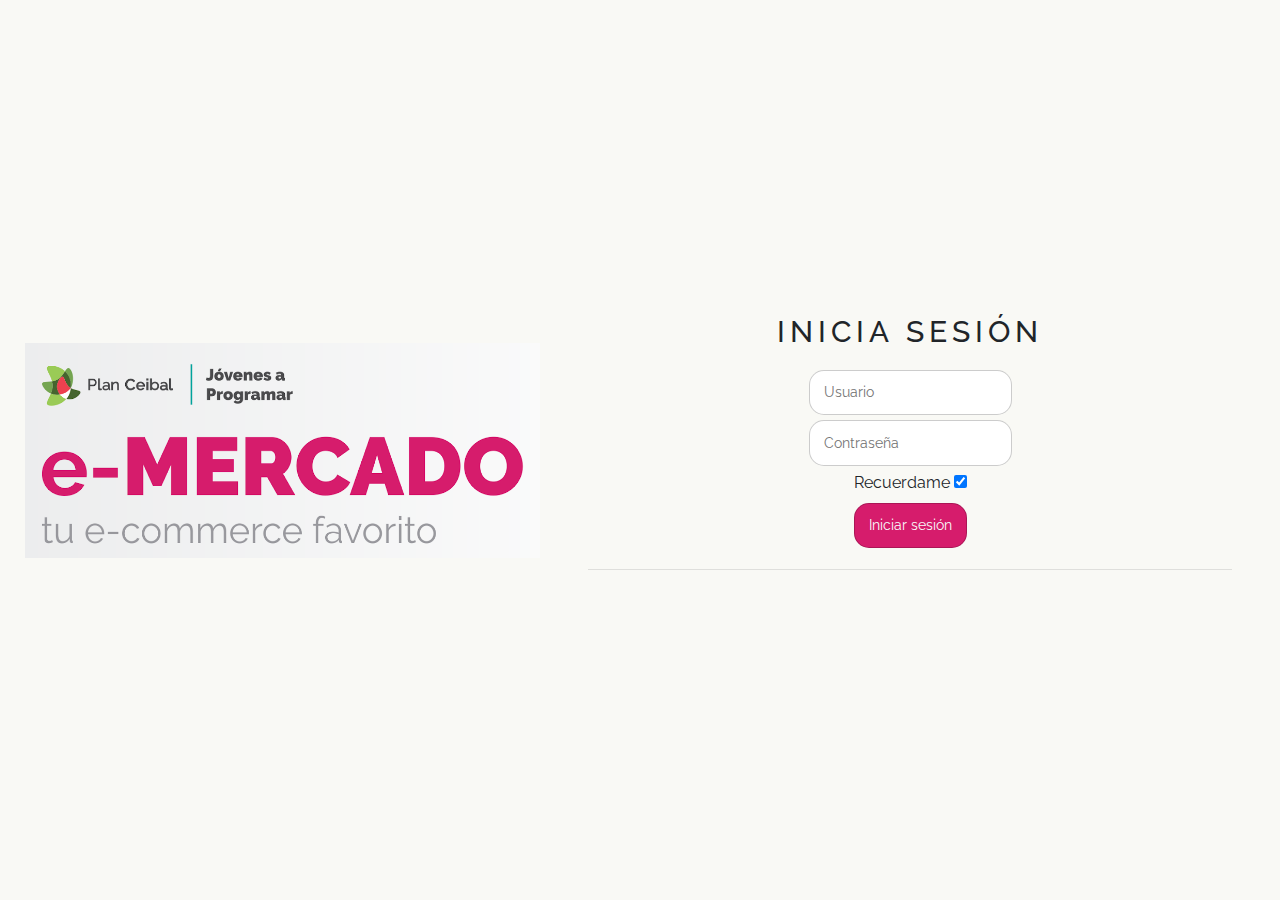
<file: index.html>
<!DOCTYPE html>
<!-- saved from url=(0049)https://getbootstrap.com/docs/4.3/examples/album/ -->
<html lang="en">
  <head>
    <meta http-equiv="Content-Type" content="text/html; charset=UTF-8">
    <meta name="viewport" content="width=device-width, initial-scale=1, shrink-to-fit=no">
    <meta name="description" content="">
    <title>eMercado - Todo lo que busques está aquí</title>

    <link rel="canonical" href="https://getbootstrap.com/docs/4.3/examples/album/">
    <link href="https://fonts.googleapis.com/css?family=Raleway:300,300i,400,400i,700,700i,900,900i" rel="stylesheet">
    <link href="css/font-awesome.min.css" rel="stylesheet">
    <!-- Bootstrap core CSS -->
    <link href="css/bootstrap.min.css" rel="stylesheet">
    <link href="css/styles.css" rel="stylesheet">
  
  </head>
  <body>
    <nav class="site-header sticky-top py-1 bg-dark">
      <div class="container d-flex flex-column flex-md-row justify-content-between">
        <a class="py-2 d-none d-md-inline-block" href="index.html">Inicio</a>
        <a class="py-2 d-none d-md-inline-block" href="categories.html">Categorías</a>
        <a class="py-2 d-none d-md-inline-block" href="products.html">Productos</a>
        <a class="py-2 d-none d-md-inline-block" href="sell.html">Vender</a>
      </div>
    </nav>
    <main role="main">
      <section class="jumbotron text-center">
        <div class="m-5">
          <h1></h1>
        </div>
      </section>
      <div class="album py-5 bg-light">
        <div class="container">
          <div class="row">
            <div class="col-md-4">
              <a href="categories.html" class="card mb-4 shadow-sm custom-card">
                <img class="bd-placeholder-img card-img-top"  src="img/cat1.jpg">
                <h3 class="m-3">Autos (122)</h3>
                <div class="card-body">
                  <p class="card-text">Los mejores precios en autos 0 kilómetro, de alta y media gama.</p>
                </div>
              </a>
            </div>
            <div class="col-md-4">
                <a href="categories.html" class="card mb-4 shadow-sm custom-card">
                  <img class="bd-placeholder-img card-img-top" src="img/cat2.jpg">
                  <h3 class="m-3">Juguetes (354)</h3>
                  <div class="card-body">
                    <p class="card-text">Encuentra aquí los mejores precios para niños/as de cualquier edad.</p>
                  </div>
                </a>
            </div>
            <div class="col-md-4">
                <a href="categories.html" class="card mb-4 shadow-sm custom-card">
                  <img class="bd-placeholder-img card-img-top" src="img/cat3.jpg">
                  <h3 class="m-3">Muebles (157)</h3>
                  <div class="card-body">
                    <p class="card-text">Muebles antiguos, nuevos y para ser armados por uno mismo.</p>
                  </div>
                </a>
            </div>
            <div class="col-md-4">
                <a href="categories.html" class="card mb-4 shadow-sm custom-card">
                  <img class="bd-placeholder-img card-img-top" src="img/cat4.jpg">
                  <h3 class="m-3">Herramientas (452)</h3>
                  <div class="card-body">
                    <p class="card-text">Herramientas para cualquier tipo de trabajo.</p>
                  </div>
                </a>
            </div>
            <div class="col-md-4">
                <a href="categories.html" class="card mb-4 shadow-sm custom-card">
                  <img class="bd-placeholder-img card-img-top" src="img/cat5.jpg">
                  <h3 class="m-3">Computadoras (724)</h3>
                  <div class="card-body">
                    <p class="card-text">Todo en cuanto a computadoras, para uso de oficina y/o juegos.</p>
                  </div>
                </a>
            </div>
            <div class="col-md-4">
                <a href="categories.html" class="card mb-4 shadow-sm custom-card">
                  <img class="bd-placeholder-img card-img-top" src="img/cat6.jpg">
                  <h3 class="m-3">Vestimenta (841)</h3>
                  <div class="card-body">
                    <p class="card-text">Gran variedad de ropa, nueva y de segunda mano.</p>
                  </div>
                </a>
            </div>
          </div>
          <div class="row">
              <a type="button" class="btn btn-light btn-lg btn-block" href="categories.html">Ver todas</a>
          </div>
        </div>
      </div>
    </main>
    <footer class="text-muted">
      <div class="container">
        <p class="float-right">
          <a href="#">Volver arriba</a>
        </p>
        <p>eMercado - Todo lo que busques está aquí - JAP - 2020</p>
      </div>
    </footer>
    <script src="js/jquery-3.4.1.min.js"></script>
    <script src="js/bootstrap.bundle.min.js"></script>
    <script src="js/init.js"></script>
  </body>
</html>
</file>
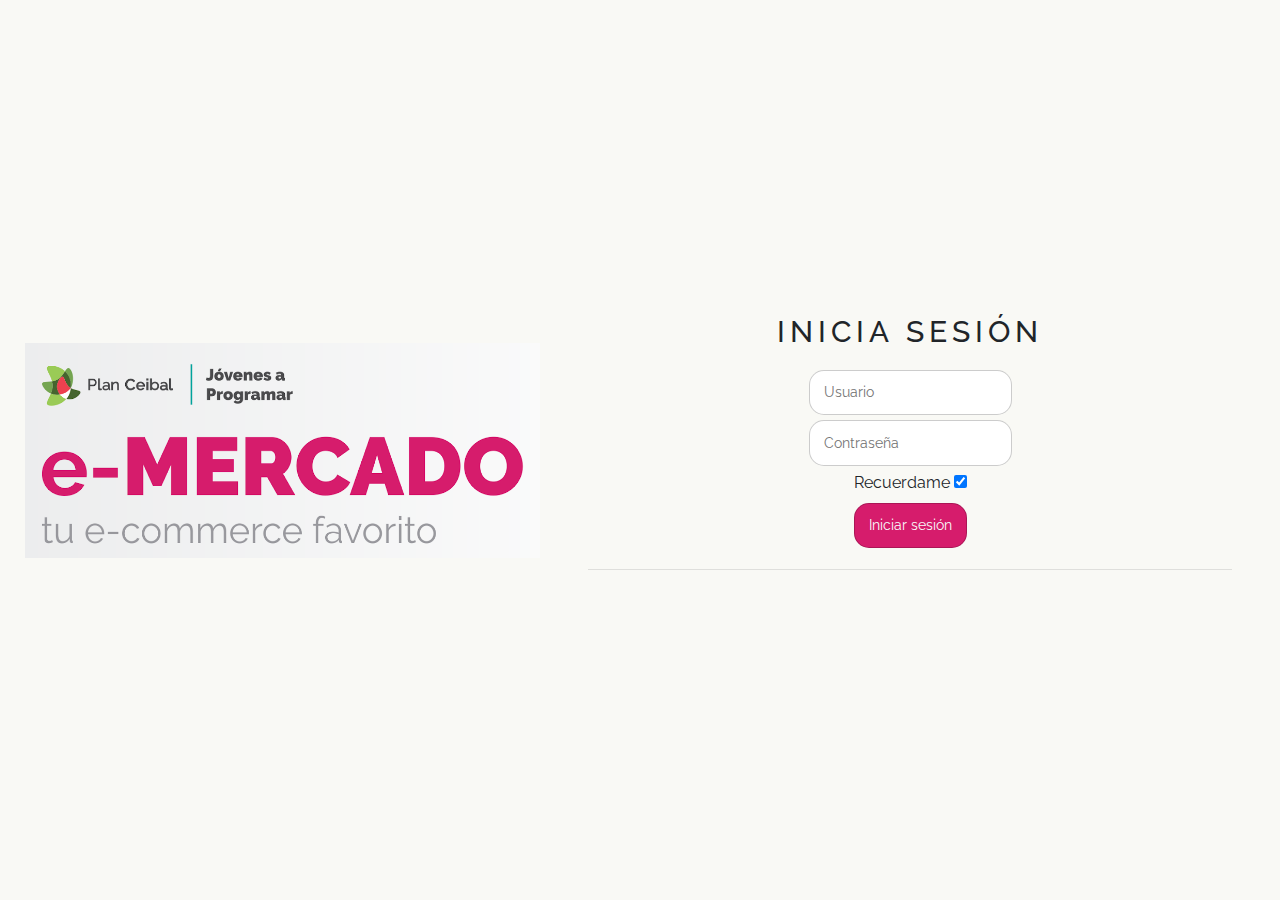
<file: cart.html>
<!DOCTYPE html>
<!-- saved from url=(0049)https://getbootstrap.com/docs/4.3/examples/album/ -->
<html lang="en">

<head>
  <meta http-equiv="Content-Type" content="text/html; charset=UTF-8">

  <meta name="viewport" content="width=device-width, initial-scale=1, shrink-to-fit=no">
  <meta name="description" content="">
  <title>eMercado - Todo lo que busques está aquí</title>

  <link rel="canonical" href="https://getbootstrap.com/docs/4.3/examples/album/">
  <link href="https://fonts.googleapis.com/css?family=Raleway:300,300i,400,400i,700,700i,900,900i" rel="stylesheet">
  <link href="css/font-awesome.min.css" rel="stylesheet">
  <link href="css/bootstrap.min.css" rel="stylesheet">
  <link href="css/styles.css" rel="stylesheet">
  <link href="css/dropzone.css" rel="stylesheet">

  <style>
    .bd-placeholder-img {
      font-size: 1.125rem;
      text-anchor: middle;
      -webkit-user-select: none;
      -moz-user-select: none;
      -ms-user-select: none;
      user-select: none;
    }

    @media (min-width: 768px) {
      .bd-placeholder-img-lg {
        font-size: 3.5rem;
      }
    }

    h1 {

     padding: 3rem;
     padding-bottom: 0rem; 
     padding-left: 0rem;
    }
    .subtitulo {
      padding-top: 3rem;
      padding-bottom: 5rem;
    }
    button, input, select {
      font-size: smaller;
    }
    .cost {
      text-align: end;
      padding-top: 5rem;
      padding-left: 10rem;
    }
    #comprar {
      border-radius: 10px;      
      box-sizing: border-box;
      border: thin solid rgba(0, 0, 0, 0.2);
    }
  
  </style>
  
</head>

<body>
  <nav class="site-header sticky-top py-1 bg-dark">
    <div class="container d-flex flex-column flex-md-row justify-content-between">
      <a class="py-2 d-none d-md-inline-block" href="index.html">Inicio</a>
      <a class="py-2 d-none d-md-inline-block" href="categories.html">Categorías</a>
      <a class="py-2 d-none d-md-inline-block" href="products.html">Productos</a>
      <a class="py-2 d-none d-md-inline-block" href="sell.html">Vender</a>
    </div>
  </nav>
  <div class="row container">
    <div class="col-1">
    </div>
    <div class="col-6">
      <h1>Carrito de Compras</h1>
    </div>
    <div class="col-4">
    </div>
    <div class="col-1">
      <h5 class="cost">Precio</h5>
    </div>
  </div>
  <hr class="container">
  <div id="carta" class="container">
  </div>
  <div class="row">
      

    <div class="col-1">
    </div>
    <div class="col-4">
    </div>  
    <div class="col-4">
    </div>
    <div class="container col-3">
      
        <h5>Subtotal: <span id="subtotal"></span> </h5>
    </div>
    
  </div><br><br>

  <form id="comprar" class="container">
    
    <div class="row">
      <div class="col-1">
      </div>
      <div class="col-4">
        <h2 class="container subtitulo">Método de Envío</h2>
      </div>  
      <div class="col-2">
      </div>
      <div class="container col-4">
        <h2 class="container subtitulo">Forma de Pago</h2>
      </div>
    </div>
    <div class="row">

      <div class="col-4 container">

          <label for="envio">Tipo de Envío: </label><br> 
          <input type="radio" name="envio" id="standard" value="standard" checked>
          <label for="standard">Standard (12-15 días +5% del subtotal)</label><br>
          <input type="radio"  name="envio" id="express" value="express">
          <label for="express">Express (5-8 días +7% del subtotal)</label><br>
          <input type="radio" name="envio" id="premium" value="premium">
          <label for="premium">Premium (2-5 días +15% del subtotal)</label><br><br>
      </div> 
      <div class="col-1"></div>
      <div class="col-4 container">

        <input type="radio" name="pago" value="credito" checked>
        <label for="credito">Tarjeta de Crédito</label><br>
        <input type="radio"  name="pago" value="transferencia">
        <label for="express">Transferencia Bancaria</label><br>
      </div> 

    </div>    
    <div class="row">
       
      <div class="col-5 container">

          <label for="direccion">Dirección: </label><br>
          <input type="text" name="direccion" placeholder="Calle" required>
          <input type="text" name="direccion" placeholder="Número" size="5" required><br><br>
          <input type="text" name="direccion" placeholder="Ciudad" required><br><br>
          <label for="pais">País: </label><br>
          <input type="text" name="pais" placeholder="País" required><br><br>
        
      </div>
    
      <div class="container col-4">
        <h2>Total: <span id="total"></span></h2><br>
        <input type="submit" class="btn btn-primary btn-lg" value="Comprar">

      </div>
      
    </div>
  </form> 
  <div id="spinner-wrapper">
    <div class="lds-ring">
      <div></div>
      <div></div>
      <div></div>
      <div></div>
    </div>
  </div>
  <script src="js/jquery-3.4.1.min.js"></script>
  <script src="js/bootstrap.bundle.min.js"></script>
  <script src="js/dropzone.js"></script>
  <script src="js/init.js"></script>
  <script src="js/cart.js"></script>
</body>

</html>
</file>
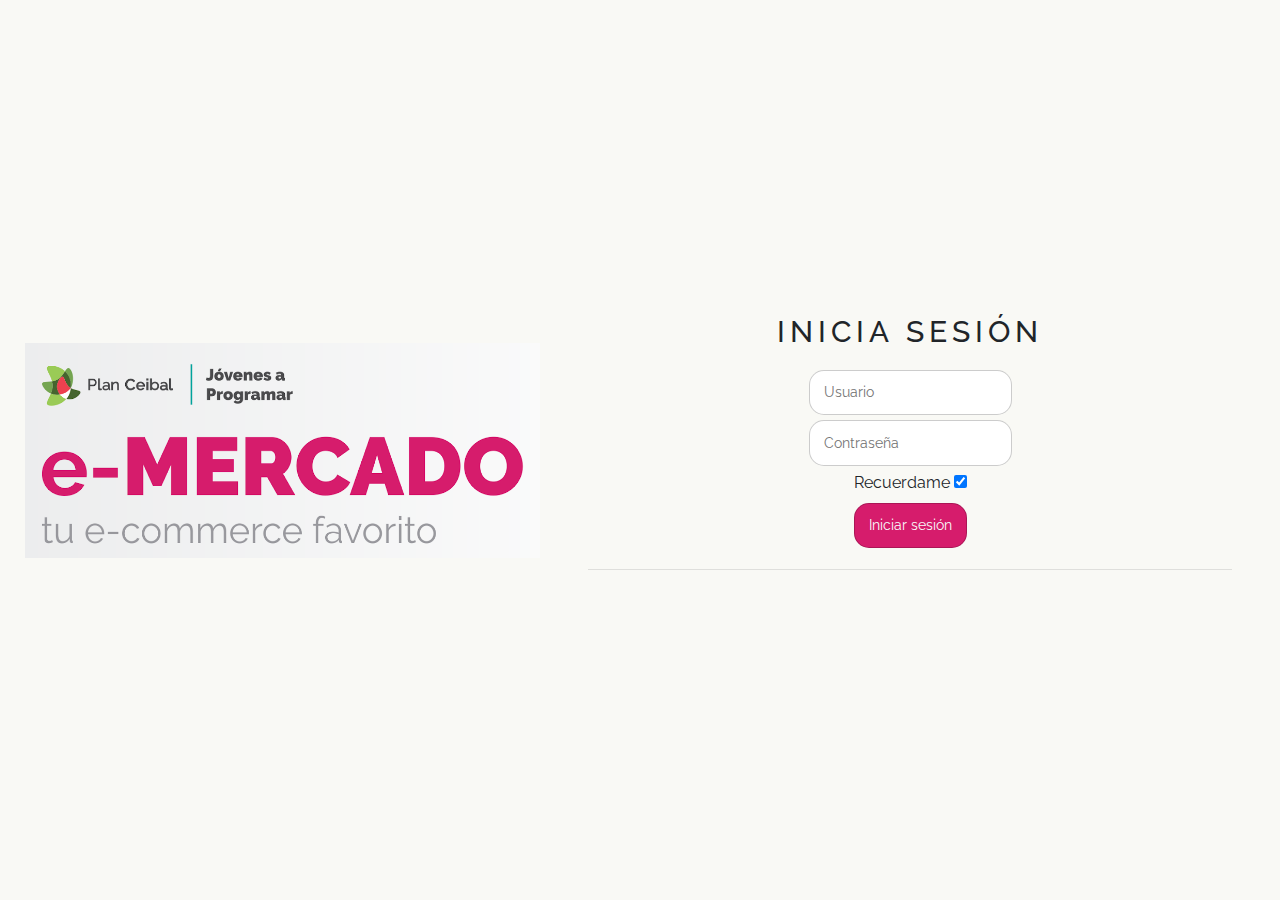
<file: categories.html>
<!DOCTYPE html>
<!-- saved from url=(0049)https://getbootstrap.com/docs/4.3/examples/album/ -->
<html lang="en">
  <head>
    <meta http-equiv="Content-Type" content="text/html; charset=UTF-8">
    <meta name="viewport" content="width=device-width, initial-scale=1, shrink-to-fit=no">
    <meta name="description" content="">
    <title>eMercado - Todo lo que busques está aquí</title>

    <link rel="canonical" href="https://getbootstrap.com/docs/4.3/examples/album/">
    <link href="https://fonts.googleapis.com/css?family=Raleway:300,300i,400,400i,700,700i,900,900i" rel="stylesheet">
    <link href="css/font-awesome.min.css" rel="stylesheet">

    <link href="css/bootstrap.min.css" rel="stylesheet">
    <link href="css/styles.css" rel="stylesheet">
    
  </head>
  <body>
    <nav class="site-header sticky-top py-1 bg-dark">
      <div class="container d-flex flex-column flex-md-row justify-content-between">
        <a class="py-2 d-none d-md-inline-block" href="index.html">Inicio</a>
        <a class="py-2 d-none d-md-inline-block" href="categories.html">Categorías</a>
        <a class="py-2 d-none d-md-inline-block" href="products.html">Productos</a>
        <a class="py-2 d-none d-md-inline-block" href="sell.html">Vender</a>
      </div>
    </nav>
    <main role="main" class="pb-5">
        <div class="text-center p-4">
            <h2>Categorías</h2>
            <p class="lead">Verás aquí todas las categorías del sitio.</p>
        </div>
        <div class="container">
            <div class="row">
                <div class="col text-right">
                    <div class="btn-group btn-group-toggle mb-4" data-toggle="buttons">
                        <label class="btn btn-light active" id="sortAsc" >
                            <input type="radio" name="options" autocomplete="off" checked>A-Z
                        </label>
                        <label class="btn btn-light" id="sortDesc" >
                            <input type="radio" name="options" autocomplete="off">Z-A
                        </label>
                        <label class="btn btn-light" id="sortByCount" >
                            <input type="radio" name="options" autocomplete="off"><i class="fas fa-sort-amount-down mr-1"></i>Cant.
                        </label>
                    </div>
                </div>
            </div>
            <div class="row justify-content-end">
              <div class="col-md-6"></div>
                <div class="col-md-6 col-sm-12 mb-1 container">
                  <div class="row container p-0 m-0">
                    <div class="col">
                      <p class="font-weight-normal text-right my-2">Cant.</p>
                    </div>
                    <div class="col">
                      <input class="form-control" type="number" placeholder="min." id="rangeFilterCountMin">
                    </div>
                    <div class="col">
                      <input class="form-control" type="number" placeholder="máx." id="rangeFilterCountMax">
                    </div>
                    <div class="col-3 p-0">
                      <div class="btn-group" role="group">
                        <button class="btn btn-light btn-block" id="rangeFilterCount">Filtrar</button>
                        <button class="btn btn-link btn-sm" id="clearRangeFilter">Limpiar</button>
                      </div>
                    </div>
                  </div>
                </div>
            </div>
            <div class="row">
                <div class="list-group" id="cat-list-container">
                </div>
            </div>
        </div>
    </main>
    <footer class="text-muted bg-light">
      <div class="container">
        <p class="float-right">
          <a href="#">Volver arriba</a>
        </p>
        <p>eMercado - Todo lo que busques está aquí - JAP - 2020</p>
       
      </div>
    </footer>
    <div id="spinner-wrapper"><div class="lds-ring"><div></div><div></div><div></div><div></div></div></div>
    <script src="js/jquery-3.4.1.min.js"></script>
    <script src="js/bootstrap.bundle.min.js"></script>
    <script src="js/init.js"></script>
    <script src="js/categories.js"></script>
  </body>
</html>
</file>
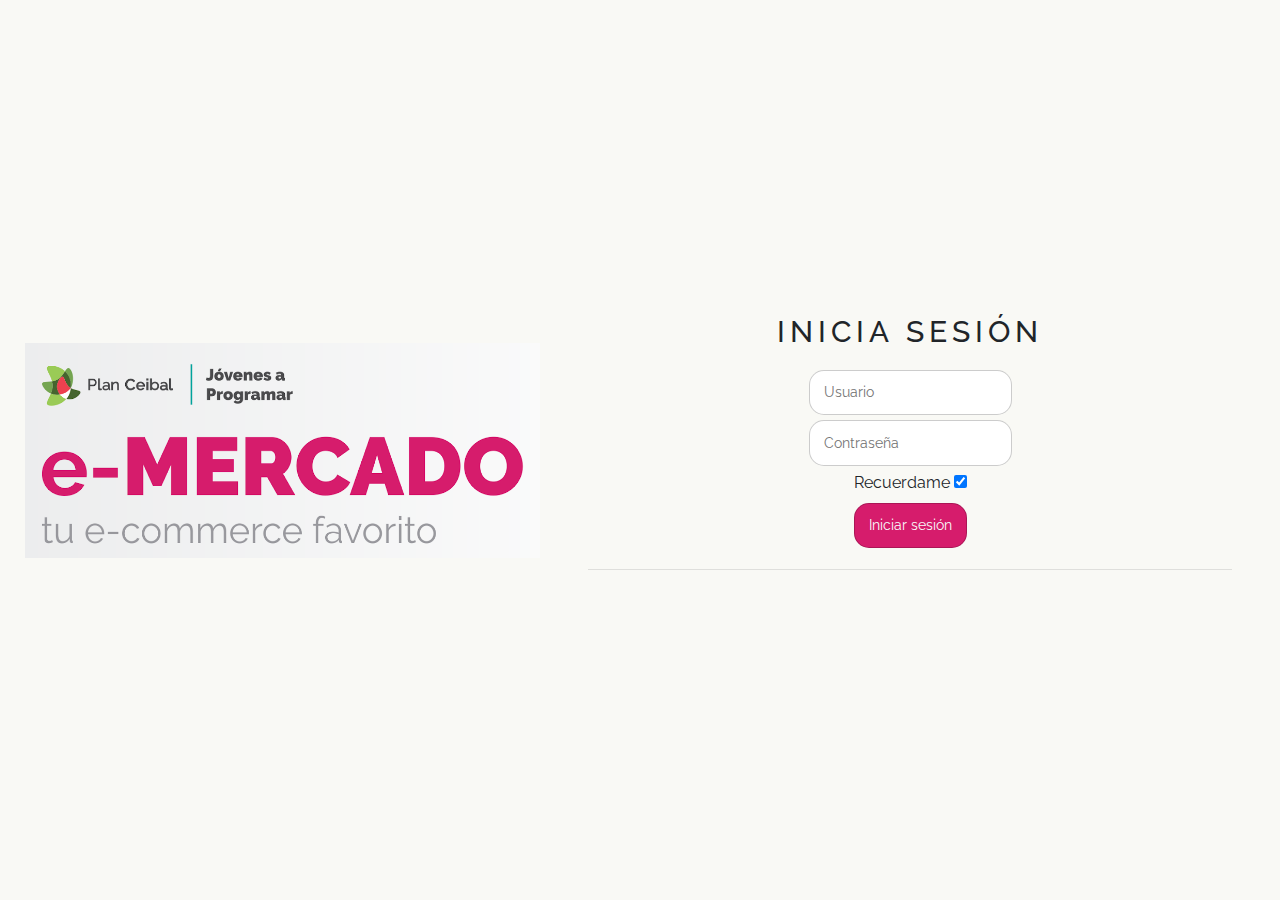
<file: category-info.html>
<!DOCTYPE html>
<!-- saved from url=(0049)https://getbootstrap.com/docs/4.3/examples/album/ -->
<html lang="en">

<head>
  <meta http-equiv="Content-Type" content="text/html; charset=UTF-8">
  <meta name="viewport" content="width=device-width, initial-scale=1, shrink-to-fit=no">
  <meta name="description" content="">
  <title>eMercado - Todo lo que busques está aquí</title>

  <link rel="canonical" href="https://getbootstrap.com/docs/4.3/examples/album/">
  <link href="https://fonts.googleapis.com/css?family=Raleway:300,300i,400,400i,700,700i,900,900i" rel="stylesheet">
  <!-- Bootstrap core CSS -->
  <link href="css/bootstrap.min.css" rel="stylesheet">
  <link href="css/styles.css" rel="stylesheet">

  
</head>

<body>
  <nav class="site-header sticky-top py-1 bg-dark">
    <div class="container d-flex flex-column flex-md-row justify-content-between">
      <a class="py-2 d-none d-md-inline-block" href="index.html">Inicio</a>
      <a class="py-2 d-none d-md-inline-block" href="categories.html">Categorías</a>
      <a class="py-2 d-none d-md-inline-block" href="products.html">Productos</a>
      <a class="py-2 d-none d-md-inline-block" href="sell.html">Vender</a>
    </div>
  </nav>
  <main role="main">
    <div class="container mt-5">
      <div class="text-center p-4">
        <h2>Descripción de la categoría</h2>
        <p class="lead">Encontrarás aquí toda la información de la categoría seleccionada.</p>
        <p class="small alert-warning py-3"><strong>Nota: </strong>por simplicidad, cualquiera sea la categoría
          seleccionada previamente, siempre se visualizará la presente: <strong>Autos</strong>.</p>
      </div>
      <h3 id="categoryName"></h3>
      <hr class="my-3">
      <dl>
        <dt>Descripción</dt>
        <dd>
          <p id="categoryDescription"></p>
        </dd>

        <dt>Cantidad de productos en la categoría</dt>
        <dd>
          <p id="productCount"></p>
        </dd>

        <dt>Criterio para incluir productos en esta categoría</dt>
        <dd>
          <p id="productCriteria"></p>
        </dd>

        <dt>Imágenes ilustrativas</dt>
        <dd>
          <div class="row text-center text-lg-left pt-2" id="productImagesGallery">
          </div>
        </dd>
      </dl>
      <a type="button" class="btn btn-light btn-lg btn-block" href="products.html">Ver productos</a>
    </div>
  </main>
  <footer class="text-muted">
    <div class="container">
      <p class="float-right">
        <a href="#">Volver arriba</a>
      </p>
      <p>eMercado - Todo lo que busques está aquí - JAP - 2020</p>
      
    </div>
  </footer>
  <div id="spinner-wrapper">
    <div class="lds-ring">
      <div></div>
      <div></div>
      <div></div>
      <div></div>
    </div>
  </div>
  <script src="js/jquery-3.4.1.min.js"></script>
  <script src="js/bootstrap.bundle.min.js"></script>
  <script src="js/init.js"></script>
  <script src="js/category-info.js"></script>
</body>

</html>
</file>
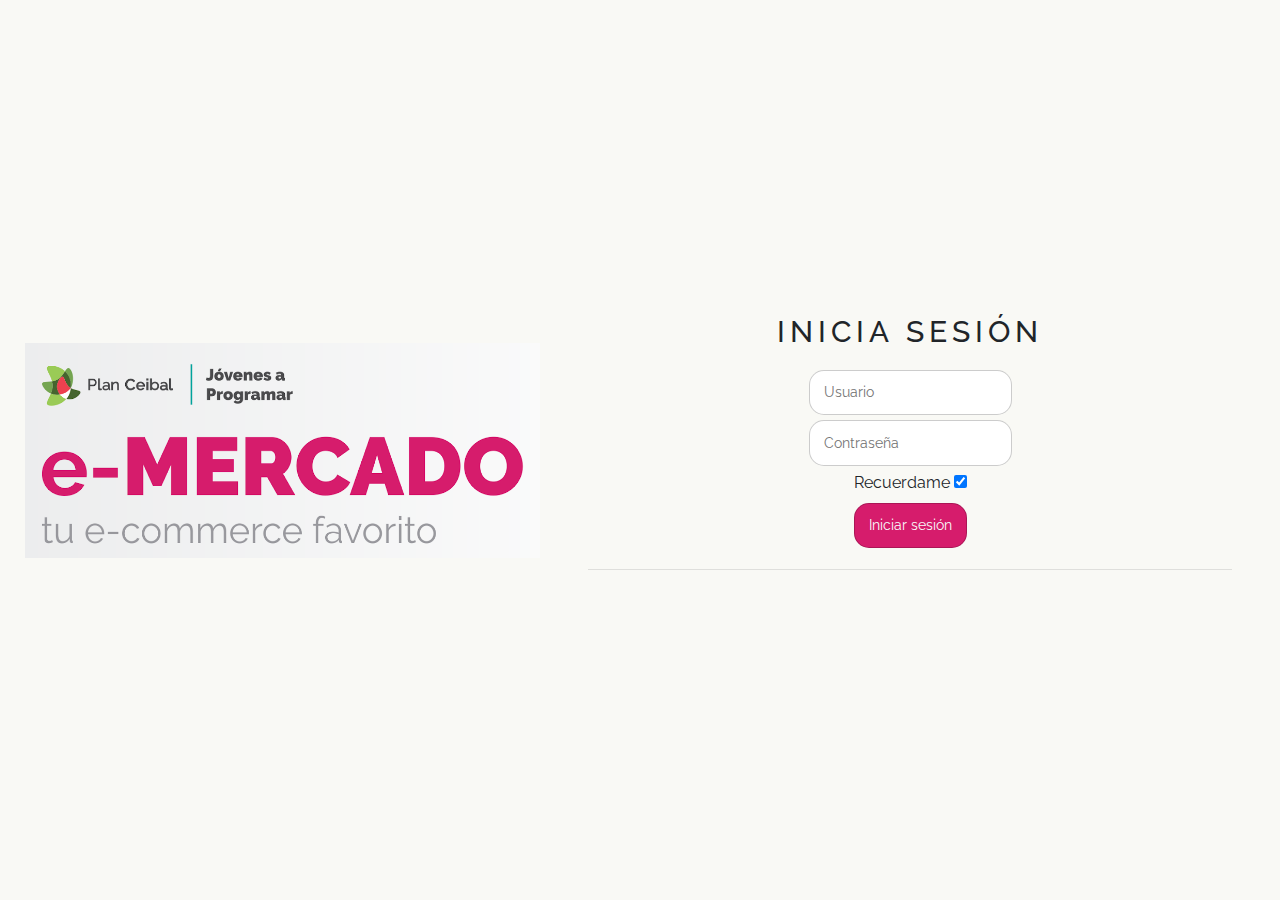
<file: login.html>
<!DOCTYPE html>
<!-- saved from url=(0049)https://getbootstrap.com/docs/4.3/examples/album/ -->
<html lang="en">

<head>
  <meta http-equiv="Content-Type" content="text/html; charset=UTF-8">
  <meta name="viewport" content="width=device-width, initial-scale=1, shrink-to-fit=no">
  <meta name="description" content="">
  <meta name="google-signin-scope" content="profile email">
  <meta name="google-signin-client_id" content="998420607343-9lmtk5lora5djmk16bd3neqqbr8gie3k.apps.googleusercontent.com">
  <script src="https://apis.google.com/js/platform.js" async defer></script>
  <title>eMercado - Todo lo que busques está aquí</title>

  <link rel="canonical" href="https://getbootstrap.com/docs/4.3/examples/album/">
  <link href="https://fonts.googleapis.com/css?family=Raleway:300,300i,400,400i,700,700i,900,900i" rel="stylesheet">
  <!-- Bootstrap core CSS -->
  <link href="css/bootstrap.min.css" rel="stylesheet">
  <link href="css/styles.css" rel="stylesheet">
  <style>
  html, body{
      height: 100%;
    }

    body {
      display: -ms-flexbox;
      display: flex;
      -ms-flex-align: center;
      align-items: center;
      padding-top: 40px;
      padding-bottom: 40px;
      background-color: #f9f9f5;
    }

    .signin {
      width: 100%;
      max-width: 330px;
      padding: 15px;
      margin: auto;
    }

    #imagen {

      margin-right: auto;
      margin-left: 25px;


    }

    h4.alert-heading {
    font-size: 30px;
    letter-spacing: 5px;
    margin: 0px 0px 20px;
    }

    input {
      width: fit-content;
      border-radius: 15px;
      box-shadow: inset 0 2px 4px 0 var(--shadowColor);
      font-size: 14px;
      padding: .8em 1em;
      box-sizing: border-box;
      border: thin solid rgba(0, 0, 0, 0.2);
      margin-bottom: 5px;

      
    }
     input:focus {
      box-shadow: 0 0 10px 0 rgba(255, 255, 255, 1);
    }
     #inicio {
      background-color: #d61c6c;
      color: #f9f9f9;
    }
    #inicio:hover {
      background-color: white; /* Green */
      color: black;
      transition-duration: 0.2s;
    }
    
  </style>
</head>

<body class="text-center">
  <img id="imagen" src="img\login.png" width="515" height="215" alt="e-mercado jovenes a programar">

  <div class="container p-5">
    

      <h4 class="alert-heading">INICIA SESIÓN</h4>
    
      <form id="log in" action="">
        <input type="text" id="user" placeholder="Usuario" required><br>

          
        <input type="password" id="pass" minlength="6" placeholder="Contraseña" required><br>
      
        <label for="recuerdame">Recuerdame </label>
        <input type="checkbox" id= "recuerdame" checked> <br>
    
        <input type="submit"  value="Iniciar sesión" id="inicio">

        <!--login de google-->
        <div class="g-signin2" data-onsuccess="onSignIn"  data-longtitle="true"></div>
        
      </form> 
      
      
    
      <hr>
       
  </div>
  
  <script src="js/init.js"></script>
  <script src="js/login.js"></script>
</body>
</html>
</file>
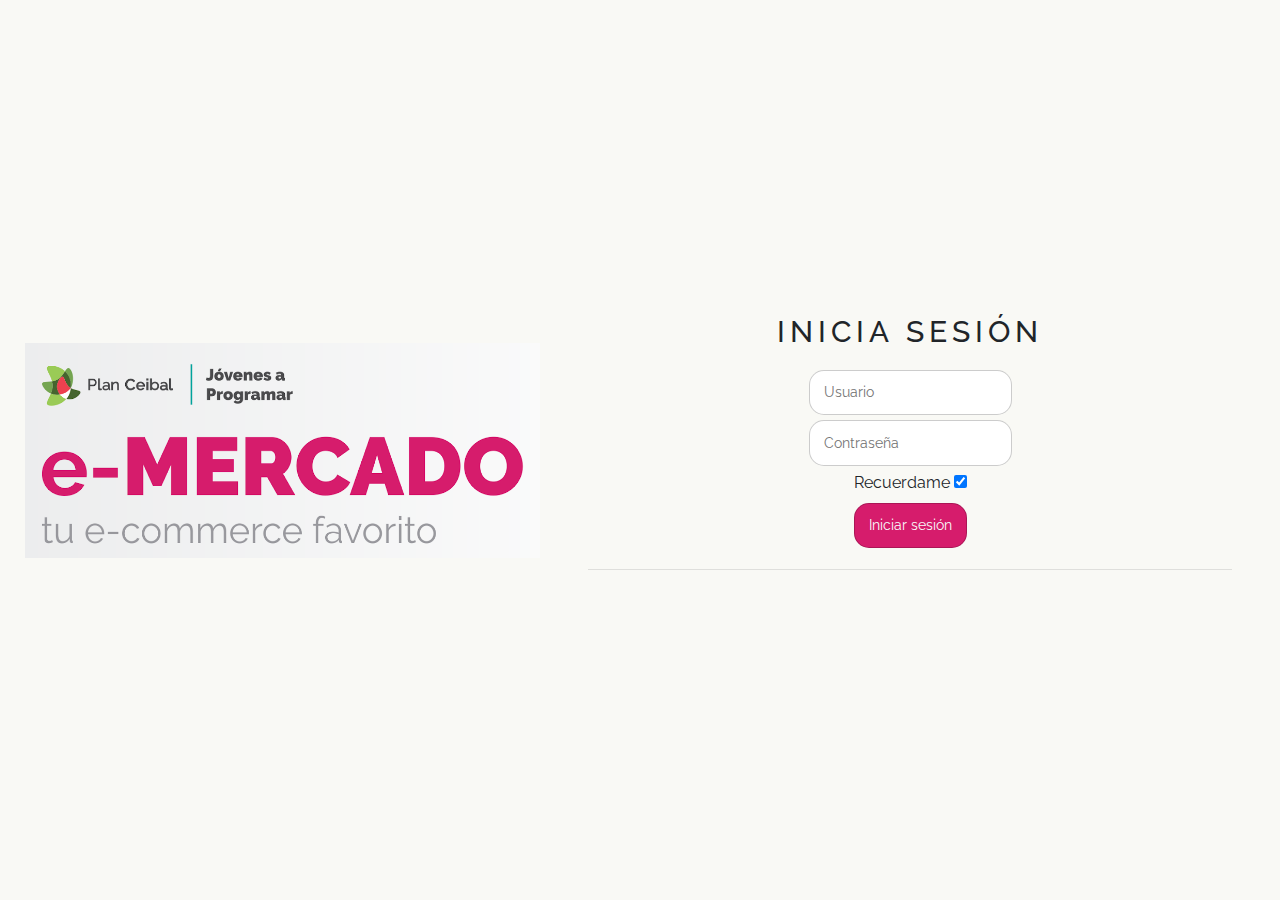
<file: my-profile.html>
<!DOCTYPE html>
<!-- saved from url=(0049)https://getbootstrap.com/docs/4.3/examples/album/ -->
<html lang="en">

<head>
  <meta http-equiv="Content-Type" content="text/html; charset=UTF-8">

  <meta name="viewport" content="width=device-width, initial-scale=1, shrink-to-fit=no">
  <meta name="description" content="">
  <title>eMercado - Todo lo que busques está aquí</title>

  <link rel="canonical" href="https://getbootstrap.com/docs/4.3/examples/album/">
  <link href="https://fonts.googleapis.com/css?family=Raleway:300,300i,400,400i,700,700i,900,900i" rel="stylesheet">

  <style>
    .bd-placeholder-img {
      font-size: 1.125rem;
      text-anchor: middle;
      -webkit-user-select: none;
      -moz-user-select: none;
      -ms-user-select: none;
      user-select: none;
    }

    @media (min-width: 768px) {
      .bd-placeholder-img-lg {
        font-size: 3.5rem;
      }
    }
   
  </style>
  <link href="css/font-awesome.min.css" rel="stylesheet">
  <link href="css/bootstrap.min.css" rel="stylesheet">
  <link href="css/styles.css" rel="stylesheet">
  <link href="css/dropzone.css" rel="stylesheet">
</head>

<body>
  <nav class="site-header sticky-top py-1 bg-dark">
    <div class="container d-flex flex-column flex-md-row justify-content-between">
      <a class="py-2 d-none d-md-inline-block" href="index.html">Inicio</a>
      <a class="py-2 d-none d-md-inline-block" href="categories.html">Categorías</a>
      <a class="py-2 d-none d-md-inline-block" href="products.html">Productos</a>
      <a class="py-2 d-none d-md-inline-block" href="sell.html">Vender</a>
    </div>
  </nav>

  <div class="container p-5">
    <div class="row">
      <h1>Mi Perfil</h1>
    </div>
    <hr>
    <div id="contenedorPerfil" class="row">
      <form class="container">
        <p>Nombre completo: <span id="nombre"></span> </p><br>
        <p>Edad: <span id="edad"></span> </p><br>
        <p>E-mail: <span id="mail"></span> </p><br>
        <p>Teléfono: <span id="telefono"></span> </p><br>

      </form>
      <button id="botonEditarPerfil" type="button" class="btn btn-primary" data-toggle="modal" data-target="#editarPerfil">
        Editar Perfil
      </button>
    </div>
  </div>

  <footer class="text-muted bg-light">
    <div class="container">
      <p>Este sitio forma parte de Desarrollo Web - JAP - 2020</p>
    </div>
  </footer>
  <div class="alert fade alert-success" role="alert" id="alertResult">
    <span id="resultSpan"></span>
    <button type="button" class="close" data-dismiss="alert" aria-label="Close">
      <span aria-hidden="true">&times;</span>
    </button>
  </div>
  <div id="spinner-wrapper">
    <div class="lds-ring">
      <div></div>
      <div></div>
      <div></div>
      <div></div>
    </div>
  </div>
  <script src="js/jquery-3.4.1.min.js"></script>
  <script src="js/bootstrap.bundle.min.js"></script>
  <script src="js/dropzone.js"></script>
  <script src="js/init.js"></script>
  <script src="js/my-profile.js"></script>
</body>

</html>
</file>
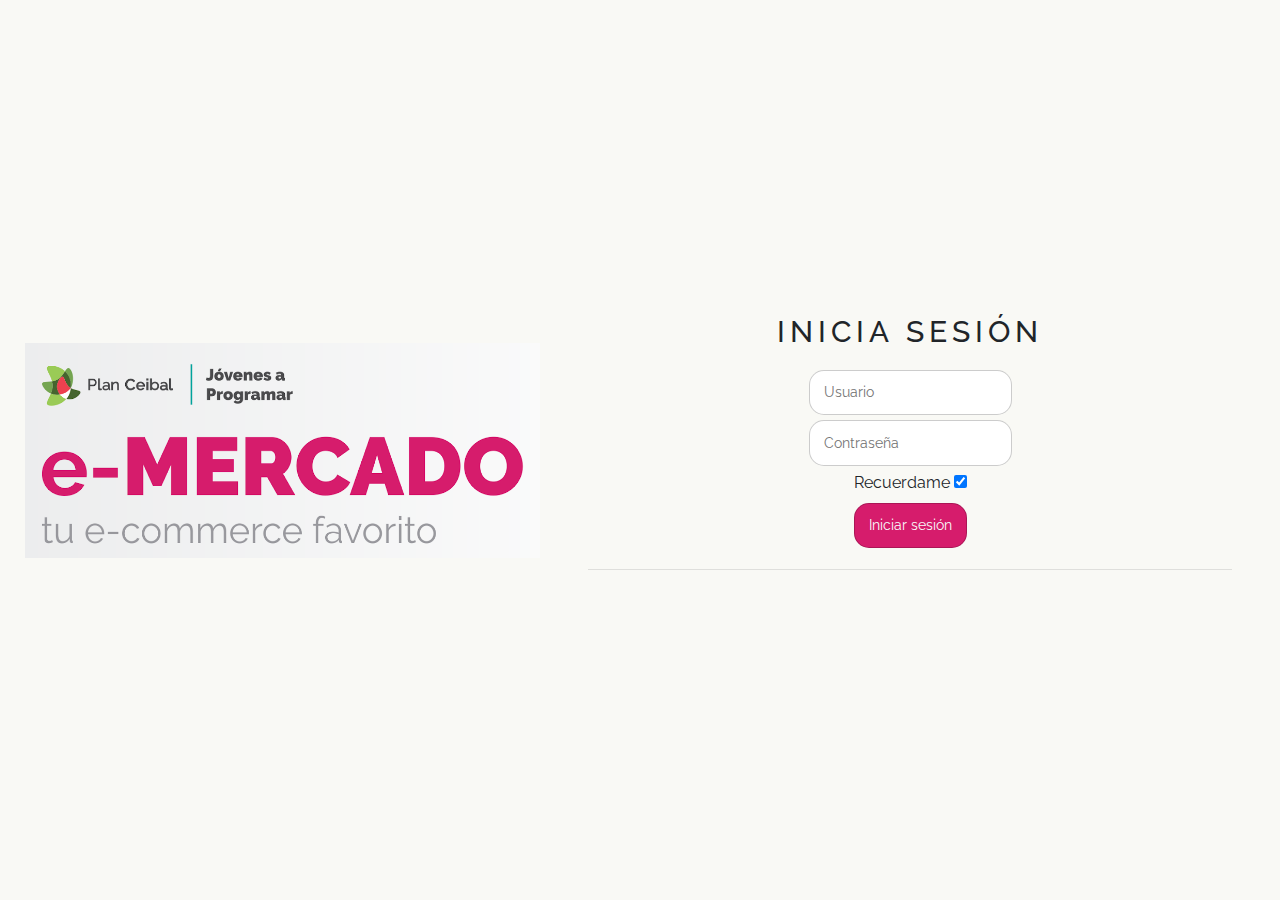
<file: product-info.html>
<!DOCTYPE html>
<!-- saved from url=(0049)https://getbootstrap.com/docs/4.3/examples/album/ -->
<html lang="en">

<head>
  <meta http-equiv="Content-Type" content="text/html; charset=UTF-8">
  <meta name="viewport" content="width=device-width, initial-scale=1, shrink-to-fit=no">
  <meta name="description" content="">
  <title>eMercado - Todo lo que busques está aquí</title>

  <link rel="canonical" href="https://getbootstrap.com/docs/4.3/examples/album/">
  <link href="https://fonts.googleapis.com/css?family=Raleway:300,300i,400,400i,700,700i,900,900i" rel="stylesheet">
  <link href="css/font-awesome.min.css" rel="stylesheet">
  <link href="css/bootstrap.min.css" rel="stylesheet">
  <link href="css/styles.css" rel="stylesheet">
  <style>

    #relatedProducts{
      text-align: center;
      
    }

    #relatedProducts a{
      padding: 0.5em;
      margin-right: 1em;
      margin-left: 4em;
      margin-top: 2em;
      border: none;

    }
    #relatedProducts h3{
      padding-top: 0.5em;
      font-size: 1.5em;
      
    }
    #relatedProducts img{
      padding: 0em;
      border-width: 0em;
    }
    #relatedProducts p{
      font-family: Arial, Helvetica, sans-serif;
      font-weight: bold;
    }
   
    #soldC, #categorie, .commentdate {
      font-size: small;
      font-style: italic;
    }

    h1 {
      margin-bottom: 0em;
    }
    h2 {
    
      font-size: 32px; 
      font-family: arial;
    }
    #comments {
      font-family: sans-serif;
      font-size: 14px;
      
    }
    .uname{
      font-weight: bold;
    }
    .btn-lg{
      padding: .5rem 1rem;
      font-size: 1rem;
      line-height: 1;
      border-radius: 0rem;
    }
    .subtitle{
      font-family: 'Raleway', serif !important;
      text-align: center;
    }
    textarea{
      width: 507px;
      height: 45px;
      
    }

  </style>
</head>

<body> 
  <nav class="site-header sticky-top py-1 bg-dark">
    <div class="container d-flex flex-column flex-md-row justify-content-between">
      <a class="py-2 d-none d-md-inline-block" href="index.html">Inicio</a>
      <a class="py-2 d-none d-md-inline-block" href="categories.html">Categorías</a>
      <a class="py-2 d-none d-md-inline-block" href="products.html">Productos</a>
      <a class="py-2 d-none d-md-inline-block" href="sell.html">Vender</a>
    </div>
  </nav>
  <main class="container p-5">
    <div class="row" >
      <div id="slider" class="col-md-6"></div>
      <div class="col-md-6">
        <div>
          <h1 id="prodName"></h1>
          <span id="soldC"></span>
          <span id="categorie"></span>
          
          <h2 id="productCost"></h2>
          <p id="prodescription"></p>
        </div>

        <div id="lilimages" class="row"></div>
        <hr>
      </div>  
    </div>

   

    <div class="row">

      <div class="col-md-6">
        <h2 class="subtitle">Comentarios</h2><br>
        <div id="comments" class="col-md-12"> </div><br><br>
        <hr>
        <h3>Deja tu comentario</h3>
        <form id="userComment"> 
          <div id="ratingestrellas">
            <span class="fa fa-star checked" onmouseover="starmark(this)" onclick="starmark(this)" id="1"></span>
            <span class="fa fa-star" onmouseover="starmark(this)" onclick="starmark(this)" id="2"></span>
            <span class="fa fa-star" onmouseover="starmark(this)" onclick="starmark(this)" id="3"></span>
            <span class="fa fa-star" onmouseover="starmark(this)" onclick="starmark(this)" id="4"></span>
            <span class="fa fa-star" onmouseover="starmark(this)" onclick="starmark(this)" id="5"></span>
          </div>
          <br>
          
          <textarea maxlength="2000" class="btn-lg" name="textareaComment" placeholder="Deja tu comentario..." required></textarea><br><br>
          <input class="btn btn-primary" type="submit"  value="Comentar">
        </form>
      </div>
      
      <div class="col-md-6">
        <h2 class="subtitle">Productos relacionados</h2>
        <div id="relatedProducts" class="row"></div>
      </div>
    
    </div>
  
</main>

  
  <footer class="text-muted">
    <div class="container">
      <p class="float-right">
        <a href="#">Volver arriba</a>
      </p>
      <p>Este sitio forma parte de Desarrollo Web - JAP - 2020</p>
    
    </div>
  </footer>
  <div id="spinner-wrapper">
    <div class="lds-ring">
      <div></div>
      <div></div>
      <div></div>
      <div></div>
    </div>
  </div>
  <script src="js/jquery-3.4.1.min.js"></script>
  <script src="js/bootstrap.bundle.min.js"></script>
  <script src="js/init.js"></script>
  <script src="js/product-info.js"></script>
</body>

</html>
</file>
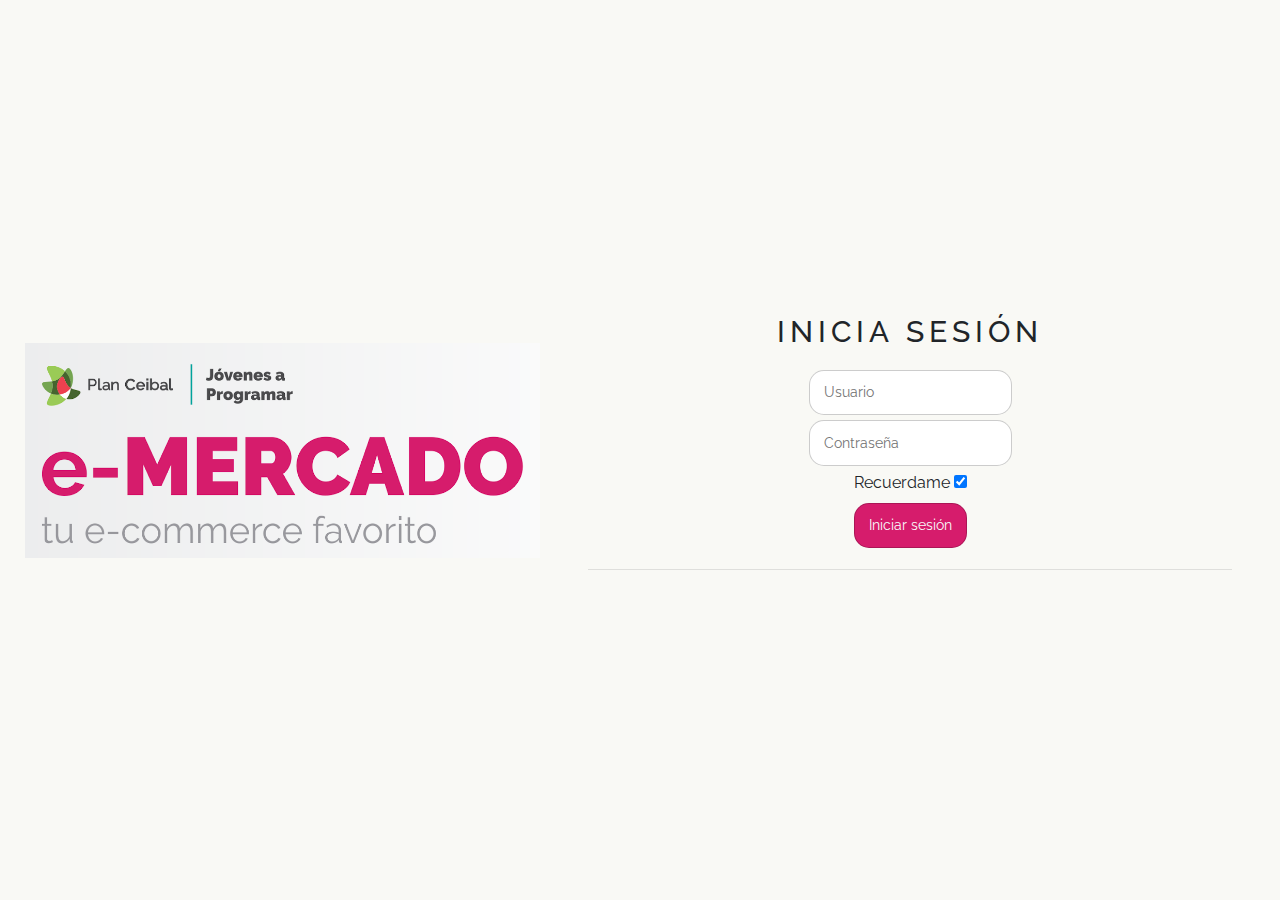
<file: products.html>
<!DOCTYPE html>
<!-- saved from url=(0049)https://getbootstrap.com/docs/4.3/examples/album/ -->
<html lang="en">
  <head>
    <meta http-equiv="Content-Type" content="text/html; charset=UTF-8">
    <meta name="viewport" content="width=device-width, initial-scale=1, shrink-to-fit=no">
    <meta name="description" content="">
    <title>eMercado - Todo lo que busques está aquí</title>

    <link rel="canonical" href="https://getbootstrap.com/docs/4.3/examples/album/">
    <link href="https://fonts.googleapis.com/css?family=Raleway:300,300i,400,400i,700,700i,900,900i" rel="stylesheet">
    <link href="css/font-awesome.min.css" rel="stylesheet">
    <link href="css/bootstrap.min.css" rel="stylesheet">
    <link href="css/styles.css" rel="stylesheet">
    <style>
      .noborder, .img-thumbnail{
        border: 0px;
       
      }
      p.card-text{
        overflow: hidden;
        height: 150px;
    }
    </style>

    
  </head>
  <body>
    <nav class="site-header sticky-top py-1 bg-dark">
      <div class="container d-flex flex-column flex-md-row justify-content-between">
        <a class="py-2 d-none d-md-inline-block" href="index.html">Inicio</a>
        <a class="py-2 d-none d-md-inline-block" href="categories.html">Categorías</a>
        <a class="py-2 d-none d-md-inline-block" href="products.html">Productos</a>
        <a class="py-2 d-none d-md-inline-block" href="sell.html">Vender</a>
      </div>
    </nav>
    <div class="container">
      <div class="row">
          <div class="col text-right">
              <div class="btn-group btn-group-toggle mb-4" data-toggle="buttons">
                  <label class="btn btn-light" id="sortMayor" >
                      <input type="radio" name="options" autocomplete="off">Mayor precio
                  </label>
                  <label class="btn btn-light" id="sortMenor" >
                      <input type="radio" name="options" autocomplete="off">Menor precio
                  </label>
                  <label class="btn btn-light" id="relevancia" >
                      <input type="radio" name="options" autocomplete="off"><i class="fas fa-sort-amount-down mr-1"></i>Relevancia
                  </label>
              </div>
          </div>
      </div>
      <div class="row justify-content-end">
        <div class="col-md-6"></div>
          <div class="col-md-6 col-sm-12 mb-1 container">
            <div class="row container p-0 m-0">
              <div class="col">
                <p class="font-weight-normal text-right my-2">Precio:</p>
              </div>
              <div class="col">
                <input class="form-control" type="number" placeholder="min." id="precioMin">
              </div>
              <div class="col">
                <input class="form-control" type="number" placeholder="máx." id="precioMax">
              </div>
              <div class="col-3 p-0">
                <div class="btn-group" role="group">
                  <button class="btn btn-light btn-block" id="filter">Filtrar</button>
                  <button class="btn btn-link btn-sm" id="limpiar">Limpiar</button>
                </div>
              </div>
            </div>
          </div>
      </div>
      
  </div>
    <div class="container p-5">
      <div id="productos" class="row"></div>
    </div>
    <footer class="text-muted bg-light">
      <div class="container">
        <p class="float-right">
          <a href="#">Volver arriba</a>
        </p>
      <p>eMercado - Todo lo que busques está aquí - JAP - 2020</p>
      </div>
    </footer>
    <div id="spinner-wrapper"><div class="lds-ring"><div></div><div></div><div></div><div></div></div></div>
    <script src="js/jquery-3.4.1.min.js"></script>
    <script src="js/bootstrap.bundle.min.js"></script>
    <script src="js/init.js"></script>
    <script src="js/products.js"></script>
  </body>
</html>
</file>
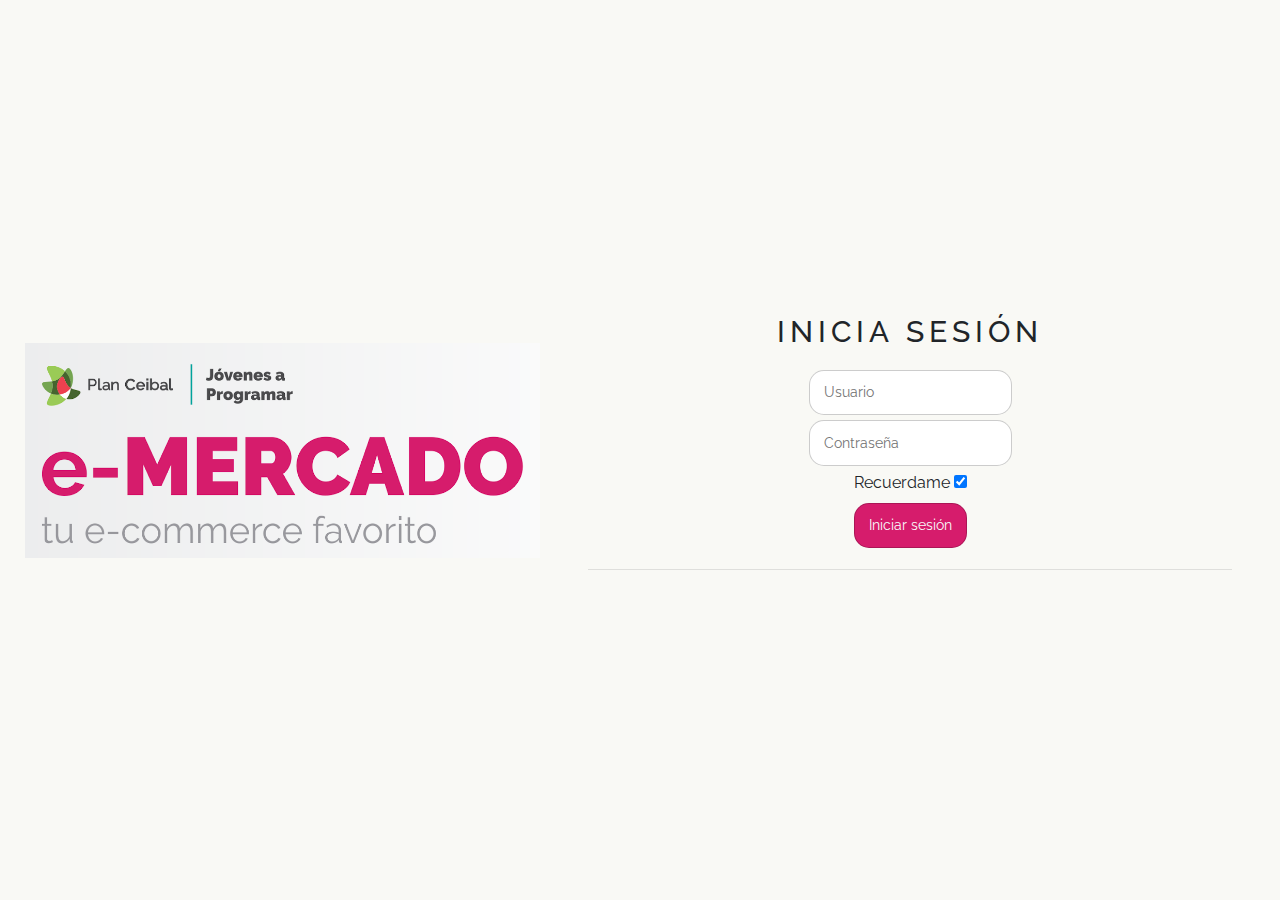
<file: sell.html>
<!DOCTYPE html>
<!-- saved from url=(0049)https://getbootstrap.com/docs/4.3/examples/album/ -->
<html lang="en"><head><meta http-equiv="Content-Type" content="text/html; charset=UTF-8">
    
    <meta name="viewport" content="width=device-width, initial-scale=1, shrink-to-fit=no">
    <meta name="description" content="">
    <title>eMercado - Todo lo que busques está aquí</title>

    <link rel="canonical" href="https://getbootstrap.com/docs/4.3/examples/album/">
    <link href="https://fonts.googleapis.com/css?family=Raleway:300,300i,400,400i,700,700i,900,900i" rel="stylesheet">

    <style>
      .bd-placeholder-img {
        font-size: 1.125rem;
        text-anchor: middle;
        -webkit-user-select: none;
        -moz-user-select: none;
        -ms-user-select: none;
        user-select: none;
      }

      @media (min-width: 768px) {
        .bd-placeholder-img-lg {
          font-size: 3.5rem;
        }
      }

    
    </style>
    <link href="css/font-awesome.min.css" rel="stylesheet">
    <link href="css/bootstrap.min.css" rel="stylesheet">
    <link href="css/styles.css" rel="stylesheet">
    <link href="css/dropzone.css" rel="stylesheet">
  </head>
  <body>
    <nav class="site-header sticky-top py-1 bg-dark">
        <div class="container d-flex flex-column flex-md-row justify-content-between">
            <a class="py-2 d-none d-md-inline-block" href="index.html">Inicio</a>
            <a class="py-2 d-none d-md-inline-block" href="categories.html">Categorías</a>
            <a class="py-2 d-none d-md-inline-block" href="products.html">Productos</a>
            <a class="py-2 d-none d-md-inline-block" href="sell.html">Vender</a>
        </div>
    </nav>
      <div class="container">
        <div class="text-center p-4">
          <h2>Vender</h2>
          <p class="lead">Ingresa los datos del artículo a vender.</p>
        </div>
        <div class="row justify-content-md-center">
          <div class="col-md-8 order-md-1">
            <h4 class="mb-3">Información del producto</h4>
            <form class="needs-validation" id="sell-info">
              <div class="row">
                <div class="col-md-6 mb-3">
                  <label for="productName">Nombre</label>
                  <input type="text" class="form-control" id="productName" placeholder="" value="" >
                  <div class="invalid-feedback">
                    Ingresa un nombre
                  </div>
                </div>
              </div>
              <div class="row">
                <div class="col-md-8 order-md-1">
                    <label for="zip">Imágenes</label>
                    <div class="needsclick dz-clickable" id="file-upload">
                      <div class="dz-message needsclick">
                        Arrastra tus fotos aquí<br>
                      </div>
                    </div>
                </div>
              </div>
              <div class="row">
                  <div class="col-md-12 mb-3">
                      <label for="productDescription">Descripción</label>
                      <textarea class="form-control" id="productDescription" rows="3"></textarea>
                  </div>
                </div>
              <div class="row">
                <div class="col-md-3 mb-3">
                  <label for="zip">Costo</label>
                  <input type="number" class="form-control" id="productCostInput" placeholder="" required="" value="0" min="0">
                  <div class="invalid-feedback">
                    El costo debe ser mayor que 0.
                  </div>
                </div>
                <div class="col-md-4 mb-3">
                    <label for="state">Moneda</label>
                    <select class="custom-select d-block w-100" id="productCurrency" required="">
                      <option selected>Pesos Uruguayos (UYU)</option>
                      <option>Dólares (USD)</option>
                    </select>
                    <div class="invalid-feedback">
                      Ingresa una categoría válida.
                    </div>
                  </div>
              </div>
              <div class="row">
                  <div class="col-md-7 mb-3">
                  <label for="state">Categoría</label>
                  <select class="custom-select d-block w-100" id="productCategory">
                    <option value="">Elija la categoría...</option>
                    <option>Autos</option>
                    <option>Juguetes</option>
                    <option>Muebles</option>
                    <option>Herramientas</option>
                    <option>Computadoras</option>
                    <option>Vestimenta</option>
                  </select>
                  <div class="invalid-feedback">
                    Por favor ingresa una categoría válida.
                  </div>
                </div>
              </div>
              <div class="row">
                  <div class="col-md-3 mb-3">
                    <label for="productCountInput">Cantidad en stock</label>
                    <input type="number" class="form-control" id="productCountInput" placeholder="" required="" value="1" min="0">
                    <div class="invalid-feedback">
                      La cantidad es requerida.
                    </div>
                  </div>
                </div>
              <hr class="mb-4">
              <h5 class="mb-3">Tipo de publicación</h5>
              <div class="d-block my-3">
                <div class="custom-control custom-radio">
                  <input id="goldradio" name="publicationType" type="radio" class="custom-control-input" checked="" required="">
                  <label class="custom-control-label" for="goldradio">Gold (13%)</label>
                </div>
                <div class="custom-control custom-radio">
                  <input id="premiumradio" name="publicationType" type="radio" class="custom-control-input" required="">
                  <label class="custom-control-label" for="premiumradio">Premium (7%)</label>
                </div>
                <div class="custom-control custom-radio">
                  <input id="standardradio" name="publicationType" type="radio" class="custom-control-input" required="">
                  <label class="custom-control-label" for="standardradio">Estándar (3%)</label>
                </div>
                <div class="row">
                  <button type="button" class="m-1 btn btn-link" data-toggle="modal" data-target="#contidionsModal">Ver condiciones</button>
                </div>
              </div>
              <hr class="mb-4">
              <h4 class="mb-3">Costos</h4>
              <ul class="list-group mb-3">
                  <li class="list-group-item d-flex justify-content-between lh-condensed">
                    <div>
                      <h6 class="my-0">Precio</h6>
                      <small class="text-muted">Unitario del producto</small>
                    </div>
                    <span class="text-muted" id="productCostText">-</span>
                  </li>
                  <li class="list-group-item d-flex justify-content-between lh-condensed">
                    <div>
                      <h6 class="my-0">P0rcentaje</h6>
                      <small class="text-muted">Según el tipo de publicación</small>
                    </div>
                    <span class="text-muted" id="comissionText">-</span>
                  </li>
                  <li class="list-group-item d-flex justify-content-between">
                    <span>Total ($)</span>
                    <strong id="totalCostText">-</strong>
                  </li>
                </ul>
              <hr class="mb-4">
              <button class="btn btn-primary btn-lg" type="submit">Vender</button>
            </form>
          </div>
        </div>
      </div>
      <footer class="text-muted">
        <div class="container">
            <p>eMercado - Todo lo que busques está aquí - JAP - 2020</p>
            
        </div>
      </footer>
      <div class="alert fade" role="alert" id="alertResult">
          <span id="resultSpan"></span>
          <button type="button" class="close" data-dismiss="alert" aria-label="Close">
              <span aria-hidden="true">&times;</span>
          </button>
      </div>

      <div class="modal fade" tabindex="-1" role="dialog" id="contidionsModal">
        <div class="modal-dialog" role="document">
          <div class="modal-content">
            <div class="modal-header">
              <h5 class="modal-title">Condiciones de publicación</h5>
              <button type="button" class="close" data-dismiss="modal" aria-label="Close">
                <span aria-hidden="true">&times;</span>
              </button>
            </div>
            <div class="modal-body">
              <div class="container">
                  <div class="row">
                      <h5 class="text-warning">Gold (13%)</h5>
                      <p class="muted text-justify">Tu producto se verá de forma promocionada en portada, además de las condiciones de Premium y Estándar.</p>
                  </div>
                  <hr>
                  <div class="row">
                      <h5 class="text-primary">Stándar (7%)</h5>
                      <p class="muted text-justify">Se mostrará el producto en los primeros lugares de resultados de búsqueda, así cómo cuando se ingrese a la categoría que pertenezca.</p>
                  </div>
                  <hr>
                  <div class="row">
                      <h5 class="text-secondary">Estándar (3%)</h5>
                      <p class="muted text-justify">El producto se listará en la categoría correspondiente, así como en los resultados de búsquedas que coincidan con las palabras claves en el nombre.</p>
                  </div>
              </div>
            </div>
            <div class="modal-footer">
              <button type="button" class="btn btn-primary" data-dismiss="modal">Cerrar</button>
            </div>
          </div>
        </div>
      </div>
      <div id="spinner-wrapper"><div class="lds-ring"><div></div><div></div><div></div><div></div></div></div>
      <script src="js/jquery-3.4.1.min.js"></script>
      <script src="js/bootstrap.bundle.min.js"></script>
      <script src="js/dropzone.js"></script>
      <script src="js/init.js"></script>
      <script src="js/sell.js"></script>
    </body>
</html>
</file>
<file: css/styles.css>
.jumbotron, .card-body, .container, .site-header{
    font-family: 'Raleway', serif !important;
}

.jumbotron .display-4{
    font-weight: bold;
}

.jumbotron {
  height: 50vh;
  padding: 5em inherit;
  margin-bottom: 0;
  background-color: #53C0FB;
  background: url('../img/cover_back.png');
  background-size: cover;
  background-position: center;
  background-repeat: no-repeat;
  color: black;
  font-weight: bold;
}

@media (min-width: 768px) {
  .jumbotron {
    padding-top: 6rem;
    padding-bottom: 6rem;
  }
}

.jumbotron p:last-child {
  margin-bottom: 0;
}

.jumbotron-heading {
  font-weight: 300;
}

.jumbotron .container {
  max-width: 40rem;
  background-color: rgba(255, 255, 255, 0.5);
  border-radius: 10px;
  text-shadow: 1px 1px 2px grey;
}

.jumbotron .lead{
  font-size: 38px;
}

footer {
  padding-top: 3rem;
  padding-bottom: 3rem;
}

footer p {
  margin-bottom: .25rem;
}

.site-header a {
  color: white;
  transition: ease-in-out color .15s;
}

.light-text {
  color: white;
}

.site-header .dropdown-menu a {
  color: black;
}

.dropzone{
  border: 2px dashed #0087F7;
  border-radius: 5px;
  background: white;
}

.alert{
  position: fixed;
  top:80px;
  width: 50%;
  left: 50%;
  transform: translate(-50%, 0);
}

.lds-ring {
  display: inline-block;
  position: relative;
  width: 64px;
  height: 64px;
  top:50%;
  left: 50%;
}
.lds-ring div {
  box-sizing: border-box;
  display: block;
  position: absolute;
  width: 51px;
  height: 51px;
  margin: 6px;
  border: 6px solid #fff;
  border-radius: 50%;
  animation: lds-ring 1.2s cubic-bezier(0.5, 0, 0.5, 1) infinite;
  border-color: #fff transparent transparent transparent;
}
.lds-ring div:nth-child(1) {
  animation-delay: -0.45s;
}
.lds-ring div:nth-child(2) {
  animation-delay: -0.3s;
}
.lds-ring div:nth-child(3) {
  animation-delay: -0.15s;
}
@keyframes lds-ring {
  0% {
    transform: rotate(0deg);
  }
  100% {
    transform: rotate(360deg);
  }
}

#spinner-wrapper{
  position: fixed;
  background-color: rgba(0,0,0,0.5);
  width:100%;
  height: 100%;
  top:0;
  left:0;
  z-index: 1021;
  display: none;
}

a.custom-card,
a.custom-card:hover {
  color: inherit;
  text-decoration: inherit;
}

.checked {
  color: orange;
}
</file>
<file: css/dropzone.css>
/*
 * The MIT License
 * Copyright (c) 2012 Matias Meno <m@tias.me>
 */
.dropzone, .dropzone * {
  box-sizing: border-box; }

.dropzone {
  position: relative; }
  .dropzone .dz-preview {
    position: relative;
    display: inline-block;
    width: 120px;
    margin: 0.5em; }
    .dropzone .dz-preview .dz-progress {
      display: block;
      height: 15px;
      border: 1px solid #aaa; }
      .dropzone .dz-preview .dz-progress .dz-upload {
        display: block;
        height: 100%;
        width: 0;
        background: green; }
    .dropzone .dz-preview .dz-error-message {
      color: red;
      display: none; }
    .dropzone .dz-preview.dz-error .dz-error-message, .dropzone .dz-preview.dz-error .dz-error-mark {
      display: block; }
    .dropzone .dz-preview.dz-success .dz-success-mark {
      display: block; }
    .dropzone .dz-preview .dz-error-mark, .dropzone .dz-preview .dz-success-mark {
      position: absolute;
      display: none;
      left: 30px;
      top: 30px;
      width: 54px;
      height: 58px;
      left: 50%;
      margin-left: -27px; }

@-webkit-keyframes passing-through {
  0% {
    opacity: 0;
    -webkit-transform: translateY(40px);
    -moz-transform: translateY(40px);
    -ms-transform: translateY(40px);
    -o-transform: translateY(40px);
    transform: translateY(40px); }
  30%, 70% {
    opacity: 1;
    -webkit-transform: translateY(0px);
    -moz-transform: translateY(0px);
    -ms-transform: translateY(0px);
    -o-transform: translateY(0px);
    transform: translateY(0px); }
  100% {
    opacity: 0;
    -webkit-transform: translateY(-40px);
    -moz-transform: translateY(-40px);
    -ms-transform: translateY(-40px);
    -o-transform: translateY(-40px);
    transform: translateY(-40px); } }
@-moz-keyframes passing-through {
  0% {
    opacity: 0;
    -webkit-transform: translateY(40px);
    -moz-transform: translateY(40px);
    -ms-transform: translateY(40px);
    -o-transform: translateY(40px);
    transform: translateY(40px); }
  30%, 70% {
    opacity: 1;
    -webkit-transform: translateY(0px);
    -moz-transform: translateY(0px);
    -ms-transform: translateY(0px);
    -o-transform: translateY(0px);
    transform: translateY(0px); }
  100% {
    opacity: 0;
    -webkit-transform: translateY(-40px);
    -moz-transform: translateY(-40px);
    -ms-transform: translateY(-40px);
    -o-transform: translateY(-40px);
    transform: translateY(-40px); } }
@keyframes passing-through {
  0% {
    opacity: 0;
    -webkit-transform: translateY(40px);
    -moz-transform: translateY(40px);
    -ms-transform: translateY(40px);
    -o-transform: translateY(40px);
    transform: translateY(40px); }
  30%, 70% {
    opacity: 1;
    -webkit-transform: translateY(0px);
    -moz-transform: translateY(0px);
    -ms-transform: translateY(0px);
    -o-transform: translateY(0px);
    transform: translateY(0px); }
  100% {
    opacity: 0;
    -webkit-transform: translateY(-40px);
    -moz-transform: translateY(-40px);
    -ms-transform: translateY(-40px);
    -o-transform: translateY(-40px);
    transform: translateY(-40px); } }
@-webkit-keyframes slide-in {
  0% {
    opacity: 0;
    -webkit-transform: translateY(40px);
    -moz-transform: translateY(40px);
    -ms-transform: translateY(40px);
    -o-transform: translateY(40px);
    transform: translateY(40px); }
  30% {
    opacity: 1;
    -webkit-transform: translateY(0px);
    -moz-transform: translateY(0px);
    -ms-transform: translateY(0px);
    -o-transform: translateY(0px);
    transform: translateY(0px); } }
@-moz-keyframes slide-in {
  0% {
    opacity: 0;
    -webkit-transform: translateY(40px);
    -moz-transform: translateY(40px);
    -ms-transform: translateY(40px);
    -o-transform: translateY(40px);
    transform: translateY(40px); }
  30% {
    opacity: 1;
    -webkit-transform: translateY(0px);
    -moz-transform: translateY(0px);
    -ms-transform: translateY(0px);
    -o-transform: translateY(0px);
    transform: translateY(0px); } }
@keyframes slide-in {
  0% {
    opacity: 0;
    -webkit-transform: translateY(40px);
    -moz-transform: translateY(40px);
    -ms-transform: translateY(40px);
    -o-transform: translateY(40px);
    transform: translateY(40px); }
  30% {
    opacity: 1;
    -webkit-transform: translateY(0px);
    -moz-transform: translateY(0px);
    -ms-transform: translateY(0px);
    -o-transform: translateY(0px);
    transform: translateY(0px); } }
@-webkit-keyframes pulse {
  0% {
    -webkit-transform: scale(1);
    -moz-transform: scale(1);
    -ms-transform: scale(1);
    -o-transform: scale(1);
    transform: scale(1); }
  10% {
    -webkit-transform: scale(1.1);
    -moz-transform: scale(1.1);
    -ms-transform: scale(1.1);
    -o-transform: scale(1.1);
    transform: scale(1.1); }
  20% {
    -webkit-transform: scale(1);
    -moz-transform: scale(1);
    -ms-transform: scale(1);
    -o-transform: scale(1);
    transform: scale(1); } }
@-moz-keyframes pulse {
  0% {
    -webkit-transform: scale(1);
    -moz-transform: scale(1);
    -ms-transform: scale(1);
    -o-transform: scale(1);
    transform: scale(1); }
  10% {
    -webkit-transform: scale(1.1);
    -moz-transform: scale(1.1);
    -ms-transform: scale(1.1);
    -o-transform: scale(1.1);
    transform: scale(1.1); }
  20% {
    -webkit-transform: scale(1);
    -moz-transform: scale(1);
    -ms-transform: scale(1);
    -o-transform: scale(1);
    transform: scale(1); } }
@keyframes pulse {
  0% {
    -webkit-transform: scale(1);
    -moz-transform: scale(1);
    -ms-transform: scale(1);
    -o-transform: scale(1);
    transform: scale(1); }
  10% {
    -webkit-transform: scale(1.1);
    -moz-transform: scale(1.1);
    -ms-transform: scale(1.1);
    -o-transform: scale(1.1);
    transform: scale(1.1); }
  20% {
    -webkit-transform: scale(1);
    -moz-transform: scale(1);
    -ms-transform: scale(1);
    -o-transform: scale(1);
    transform: scale(1); } }
#file-upload, #file-upload * {
  box-sizing: border-box; }

#file-upload {
  min-height: 150px;
  border: 2px dashed silver;
  border-radius: 5px;
  background: white;
margin-bottom: 10px;}
  #file-upload.dz-clickable {
    cursor: pointer; }
    #file-upload.dz-clickable * {
      cursor: default; }
    #file-upload.dz-clickable .dz-message, #file-upload.dz-clickable .dz-message * {
      cursor: pointer; }
  #file-upload.dz-started .dz-message {
    display: none; }
  #file-upload.dz-drag-hover {
    border-style: solid; }
    #file-upload.dz-drag-hover .dz-message {
      opacity: 0.5; }
  #file-upload .dz-message {
    text-align: center;
    margin: 4em 0; }
  #file-upload .dz-preview {
    position: relative;
    display: inline-block;
    vertical-align: top;
    margin: 16px;
    min-height: 100px; }
    #file-upload .dz-preview:hover {
      z-index: 1000; }
      #file-upload .dz-preview:hover .dz-details {
        opacity: 1; }
    #file-upload .dz-preview.dz-file-preview .dz-image {
      border-radius: 20px;
      background: #999;
      background: linear-gradient(to bottom, #eee, #ddd); }
    #file-upload .dz-preview.dz-file-preview .dz-details {
      opacity: 1; }
    #file-upload .dz-preview.dz-image-preview {
      background: white; }
      #file-upload .dz-preview.dz-image-preview .dz-details {
        -webkit-transition: opacity 0.2s linear;
        -moz-transition: opacity 0.2s linear;
        -ms-transition: opacity 0.2s linear;
        -o-transition: opacity 0.2s linear;
        transition: opacity 0.2s linear; }
    #file-upload .dz-preview .dz-remove {
      font-size: 14px;
      text-align: center;
      display: block;
      cursor: pointer;
      border: none; }
      #file-upload .dz-preview .dz-remove:hover {
        text-decoration: underline; }
    #file-upload .dz-preview:hover .dz-details {
      opacity: 1; }
    #file-upload .dz-preview .dz-details {
      z-index: 20;
      position: absolute;
      top: 0;
      left: 0;
      opacity: 0;
      font-size: 13px;
      min-width: 100%;
      max-width: 100%;
      padding: 2em 1em;
      text-align: center;
      color: rgba(0, 0, 0, 0.9);
      line-height: 150%; }
      #file-upload .dz-preview .dz-details .dz-size {
        margin-bottom: 1em;
        font-size: 16px; }
      #file-upload .dz-preview .dz-details .dz-filename {
        white-space: nowrap; }
        #file-upload .dz-preview .dz-details .dz-filename:hover span {
          border: 1px solid rgba(200, 200, 200, 0.8);
          background-color: rgba(255, 255, 255, 0.8); }
        #file-upload .dz-preview .dz-details .dz-filename:not(:hover) {
          overflow: hidden;
          text-overflow: ellipsis; }
          #file-upload .dz-preview .dz-details .dz-filename:not(:hover) span {
            border: 1px solid transparent; }
      #file-upload .dz-preview .dz-details .dz-filename span, #file-upload .dz-preview .dz-details .dz-size span {
        background-color: rgba(255, 255, 255, 0.4);
        padding: 0 0.4em;
        border-radius: 3px; }
    #file-upload .dz-preview:hover .dz-image img {
      -webkit-transform: scale(1.05, 1.05);
      -moz-transform: scale(1.05, 1.05);
      -ms-transform: scale(1.05, 1.05);
      -o-transform: scale(1.05, 1.05);
      transform: scale(1.05, 1.05);
      -webkit-filter: blur(8px);
      filter: blur(8px); }
    #file-upload .dz-preview .dz-image {
      border-radius: 20px;
      overflow: hidden;
      width: 120px;
      height: 120px;
      position: relative;
      display: block;
      z-index: 10; }
      #file-upload .dz-preview .dz-image img {
        display: block; }
    #file-upload .dz-preview.dz-success .dz-success-mark {
      -webkit-animation: passing-through 3s cubic-bezier(0.77, 0, 0.175, 1);
      -moz-animation: passing-through 3s cubic-bezier(0.77, 0, 0.175, 1);
      -ms-animation: passing-through 3s cubic-bezier(0.77, 0, 0.175, 1);
      -o-animation: passing-through 3s cubic-bezier(0.77, 0, 0.175, 1);
      animation: passing-through 3s cubic-bezier(0.77, 0, 0.175, 1); }
    #file-upload .dz-preview.dz-error .dz-error-mark {
      opacity: 1;
      -webkit-animation: slide-in 3s cubic-bezier(0.77, 0, 0.175, 1);
      -moz-animation: slide-in 3s cubic-bezier(0.77, 0, 0.175, 1);
      -ms-animation: slide-in 3s cubic-bezier(0.77, 0, 0.175, 1);
      -o-animation: slide-in 3s cubic-bezier(0.77, 0, 0.175, 1);
      animation: slide-in 3s cubic-bezier(0.77, 0, 0.175, 1); }
    #file-upload .dz-preview .dz-success-mark, #file-upload .dz-preview .dz-error-mark {
      pointer-events: none;
      opacity: 0;
      z-index: 500;
      position: absolute;
      display: block;
      top: 50%;
      left: 50%;
      margin-left: -27px;
      margin-top: -27px; }
      #file-upload .dz-preview .dz-success-mark svg, #file-upload .dz-preview .dz-error-mark svg {
        display: block;
        width: 54px;
        height: 54px; }
    #file-upload .dz-preview.dz-processing .dz-progress {
      opacity: 1;
      -webkit-transition: all 0.2s linear;
      -moz-transition: all 0.2s linear;
      -ms-transition: all 0.2s linear;
      -o-transition: all 0.2s linear;
      transition: all 0.2s linear; }
    #file-upload .dz-preview.dz-complete .dz-progress {
      opacity: 0;
      -webkit-transition: opacity 0.4s ease-in;
      -moz-transition: opacity 0.4s ease-in;
      -ms-transition: opacity 0.4s ease-in;
      -o-transition: opacity 0.4s ease-in;
      transition: opacity 0.4s ease-in; }
    #file-upload .dz-preview:not(.dz-processing) .dz-progress {
      -webkit-animation: pulse 6s ease infinite;
      -moz-animation: pulse 6s ease infinite;
      -ms-animation: pulse 6s ease infinite;
      -o-animation: pulse 6s ease infinite;
      animation: pulse 6s ease infinite; }
    #file-upload .dz-preview .dz-progress {
      opacity: 1;
      z-index: 1000;
      pointer-events: none;
      position: absolute;
      height: 16px;
      left: 50%;
      top: 50%;
      margin-top: -8px;
      width: 80px;
      margin-left: -40px;
      background: rgba(255, 255, 255, 0.9);
      -webkit-transform: scale(1);
      border-radius: 8px;
      overflow: hidden; }
      #file-upload .dz-preview .dz-progress .dz-upload {
        background: #333;
        background: linear-gradient(to bottom, #666, #444);
        position: absolute;
        top: 0;
        left: 0;
        bottom: 0;
        width: 0;
        -webkit-transition: width 300ms ease-in-out;
        -moz-transition: width 300ms ease-in-out;
        -ms-transition: width 300ms ease-in-out;
        -o-transition: width 300ms ease-in-out;
        transition: width 300ms ease-in-out; }
    #file-upload .dz-preview.dz-error .dz-error-message {
      display: block; }
    #file-upload .dz-preview.dz-error:hover .dz-error-message {
      opacity: 1;
      pointer-events: auto; }
    #file-upload .dz-preview .dz-error-message {
      pointer-events: none;
      z-index: 1000;
      position: absolute;
      display: block;
      display: none;
      opacity: 0;
      -webkit-transition: opacity 0.3s ease;
      -moz-transition: opacity 0.3s ease;
      -ms-transition: opacity 0.3s ease;
      -o-transition: opacity 0.3s ease;
      transition: opacity 0.3s ease;
      border-radius: 8px;
      font-size: 13px;
      top: 130px;
      left: -10px;
      width: 140px;
      background: #be2626;
      background: linear-gradient(to bottom, #be2626, #a92222);
      padding: 0.5em 1.2em;
      color: white; }
      #file-upload .dz-preview .dz-error-message:after {
        content: '';
        position: absolute;
        top: -6px;
        left: 64px;
        width: 0;
        height: 0;
        border-left: 6px solid transparent;
        border-right: 6px solid transparent;
        border-bottom: 6px solid #be2626; }

#file-upload .dz-preview.dz-error .dz-error-message, #file-upload .dz-preview.dz-error .dz-error-mark{
  display: none;
}
</file>
